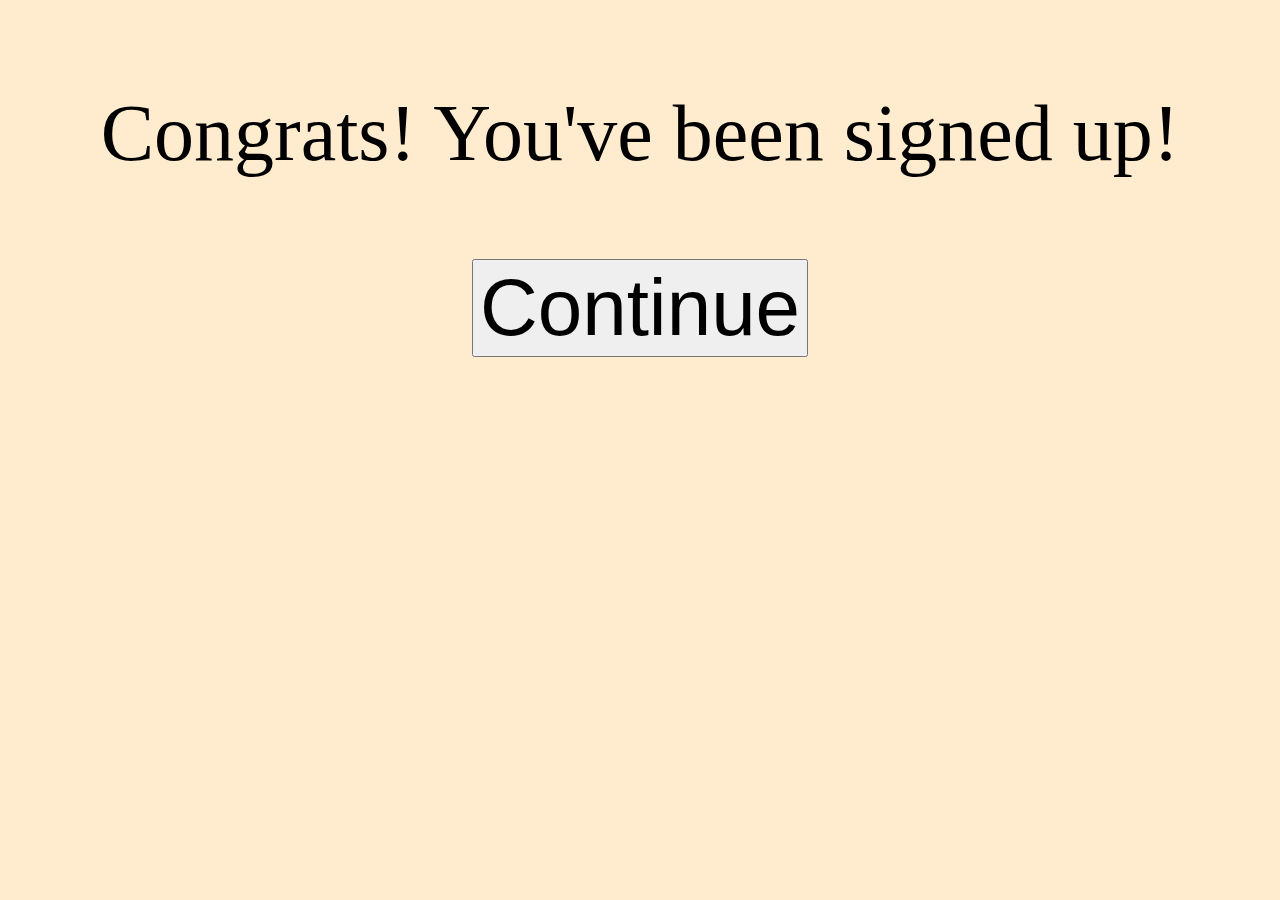
<file: welcome.html>
<!DOCTYPE html>
<html lang="en-US">
    <head>
        <meta name="viewport" content="width=device-width, initial-scale=1.0">
        <title>
            welcome.html
        </title>
        <link href="css/styles.css" rel="stylesheet" type="text/css" />
    </head>
    <body>
        <div class="container">
            <div id="welcome-inner-container">
                    <p id="welcome-text"> Congrats! You've been signed up! </p>
                    <button type="submit" id="continue"> Continue </button>
            </div>
        </div>
    </body>
</html>
</file>
<file: css/styles.css>
body {
    background-color: #FFEBCD; /* Blanched Almond */
}

.container {
    width: 100%;
    height: 100%;
    text-align: center;
}

h1 {
    text-align: center;
    z-index: 2;
}

#inner-container {
    display: inline-block;
    z-index: 0;
    background-color: black;
}

form {
    opacity: .95;
    display: inline-block;
    z-index: 1;
    padding: 5vw;
    font-size: 20px;
    background-color: #D0F0C0; /* Tea green */
    border: 3px solid #3A5F0B; /* Leaf green */
    border-radius: 15px;
    box-shadow: 0px 0px 40px 30px #e6be8a; /* Pale gold */
    text-align: left;
}

.error {
    color: purple;
}

#welcome-inner-container {
    display: inline-block;
}

#welcome-text, #continue {
    font-size: 5rem;
}
</file>
